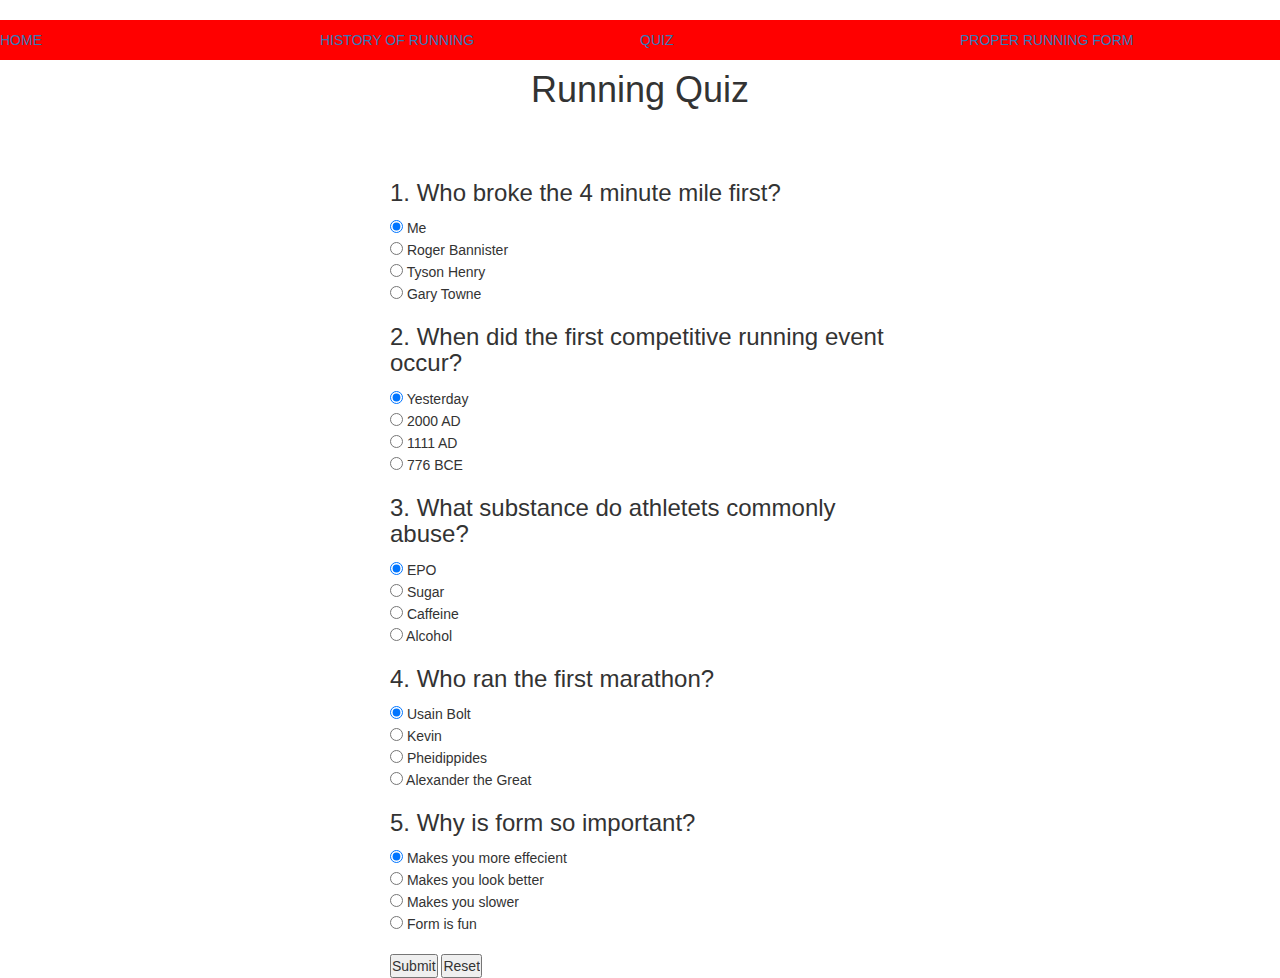
<file: quiz.html>
<!DOCTYPE html>
<!-- Author: Garrett De Long -->
<html>
 <head>
   <title>Quiz</title>
   <meta charset="UTF-8" />
   <title>Simple Multiple Choice Quiz with JavaScript</title>
   <meta http-equiv="X-UA-Compatible" content="IE=edge,chrome=1" />
   <meta name="viewport" content="width=device-width, initial-scale=1.0" />
   <link rel="stylesheet" type="text/css" href="p03.css">
   <link rel="stylesheet" href="https://maxcdn.bootstrapcdn.com/bootstrap/3.3.7/css/bootstrap.min.css"
    integrity="sha384-BVYiiSIFeK1dGmJRAkycuHAHRg32OmUcww7on3RYdg4Va+PmSTsz/K68vbdEjh4u"
    crossorigin="anonymous">
   <script type="text/javascript" src="p03.js"></script>
</head>

<body>
  <nav>
    <div class="nav-tab" style="float: left; width: 25%">
      <a class="navigation" href="index.html">Home</a>
    </div>
    <div class="nav-tab" style="float: left; width: 25%">
      <a class="navigation" href="history.html">History of Running</a>
    </div>
    <div class="nav-tab" style="float: right; width: 25%">
      <a class="navigation" href="form.html">Proper Running Form</a>
    </div>
    <div class="nav-tab" style="float: right; width: 25%">
      <a class="navigation" href="quiz.html">Quiz</a>
    </div>
  </nav>

<h1 id="quiz">Running Quiz</h1>

<section class="main">

<form name="quiz" action="javascript:check();" class="quizform">

<div class="quizsection">
	<h3>1. Who broke the 4 minute mile first?</h3>
	<div class="answer">
		<input name="q1" value="value1" id="value1" type="radio" checked="checked" /> Me
	</div>
	<div class="answer">
		<input name="q1" value="value2" id="value2" type="radio" /> Roger Bannister
	</div>
	<div class="answer">
		<input name="q1" value="value3" id="value3" type="radio" /> Tyson Henry
	</div>
	<div class="answer">
		<input name="q1" value="value4" id="value4" type="radio" /> Gary Towne
	</div>
</div>

<div class="quizsection">
	<h3>2. When did the first competitive running event occur?</h3>
	<div class="answer">
		<input name="q2" value="value1" id="value1" type="radio" checked="checked" /> Yesterday
	</div>
	<div class="answer">
		<input name="q2" value="value2" id="value2" type="radio" /> 2000 AD
	</div>
	<div class="answer">
		<input name="q2" value="value3" id="value3" type="radio" /> 1111 AD
	</div>
	<div class="answer">
		<input name="q2" value="value4" id="value4" type="radio" /> 776 BCE
	</div>
</div>

<div class="quizsection">
 <h3>3. What substance do athletets commonly abuse?</h3>
	<div class="answer">
		<input name="q3" value="value1" id="value1" type="radio" checked="checked" /> EPO
	</div>
	<div class="answer">
		<input name="q3" value="value2" id="value2" type="radio" /> Sugar
	</div>
	<div class="answer">
		<input name="q3" value="value3" id="value3" type="radio" /> Caffeine
	</div>
	<div class="answer">
		<input name="q3" value="value4" id="value4" type="radio" /> Alcohol
	</div>
</div>

<div class="quizsection">
	<h3>4. Who ran the first marathon?</h3>
	<div class="answer">
		<input name="q4" value="value1" id="value1" type="radio" checked="checked" /> Usain Bolt
	</div>
	<div class="answer">
		<input name="q4" value="value2" id="value2" type="radio" /> Kevin
	</div>
	<div class="answer">
		<input name="q4" value="value3" id="value3" type="radio" /> Pheidippides
	</div>
	<div class="answer">
		<input name="q4" value="value4" id="value4" type="radio" /> Alexander the Great
	</div>
</div>

<div class="quizsection">
	<h3>5. Why is form so important?</h3>
	<div class="answer">
		<input name="q5" value="value1" id="value1" type="radio" checked="checked" /> Makes you more effecient
	</div>
	<div class="answer">
		<input name="q5" value="value2" id="value2" type="radio" /> Makes you look better
	</div>
	<div class="answer">
		<input name="q5" value="value3" id="value3" type="radio" /> Makes you slower
	</div>
	<div class="answer">
		<input name="q5" value="value4" id="value4" type="radio" /> Form is fun
	</div>
</div>
<input value="Submit" type="submit" /> <input value="Reset" type="reset" />
<h2 id="quizresult"></h2>

</form>

</section>

</body>
</html>
</file>
<file: p03.css>
/*-- Author: Garrett De Long */
nav > div{
  background-color: red;
}
.navigation{
  text-decoration: none;
}
.nav-tab a:hover{
  color: hotpink;
}

.center{
  position: absolute;
  width: 600px;
  height: 50px;
  top: 9%;
  left: 45%;
  margin-left: -50px;
  margin-top: -25px;
}
.center1{
  position: absolute;
  width: 400px;
  height: 200px;
  top: 15%;
  left: 27%;
  margin-left: -50px;
  margin-top: -25px;
}
.center2{
  position: absolute;
  width: 400px;
  height: 50px;
  top: 8%;
  left: 78%;
  margin-left: -50px;
  margin-top: -25px;
}
.center3{
  position: absolute;
  width: 400px;
  height: 50px;
  top: 10%;
  left: 5%;
  margin-left: -50px;
  margin-top: -25px;
}
.center4{
  position: absolute;
  top: 13%;
  left: 60%;
  margin-left: -50px;
  margin-top: -25px;
}

#quizresult{
  position: absolute;
  top: 99%;
  left: 50%;
  margin-left: -50px;
  margin-top: -25px;
  color:blue;
}

.size{
  font-size: 83%
}
span{
  color: red;
}

p{
  font-size: 125%;
}

.main {margin: 0 auto; max-width: 500px;}
.main .quizsection {margin-bottom: 20px;}
#quiz{padding: 50px; font-weight: 400; text-align: center;}
.top { padding-right: 20px; background: #261F41; text-align: right; }
@import url('http://fonts.googleapis.com/css?family=Open+Sans:400,600,700');
*, *:before, *:after {margin: 0; padding: 0; box-sizing: border-box;}
a { color: rgba(255,255,255,0.6); text-transform: uppercase; text-decoration: none; line-height: 40px; }
</file>
